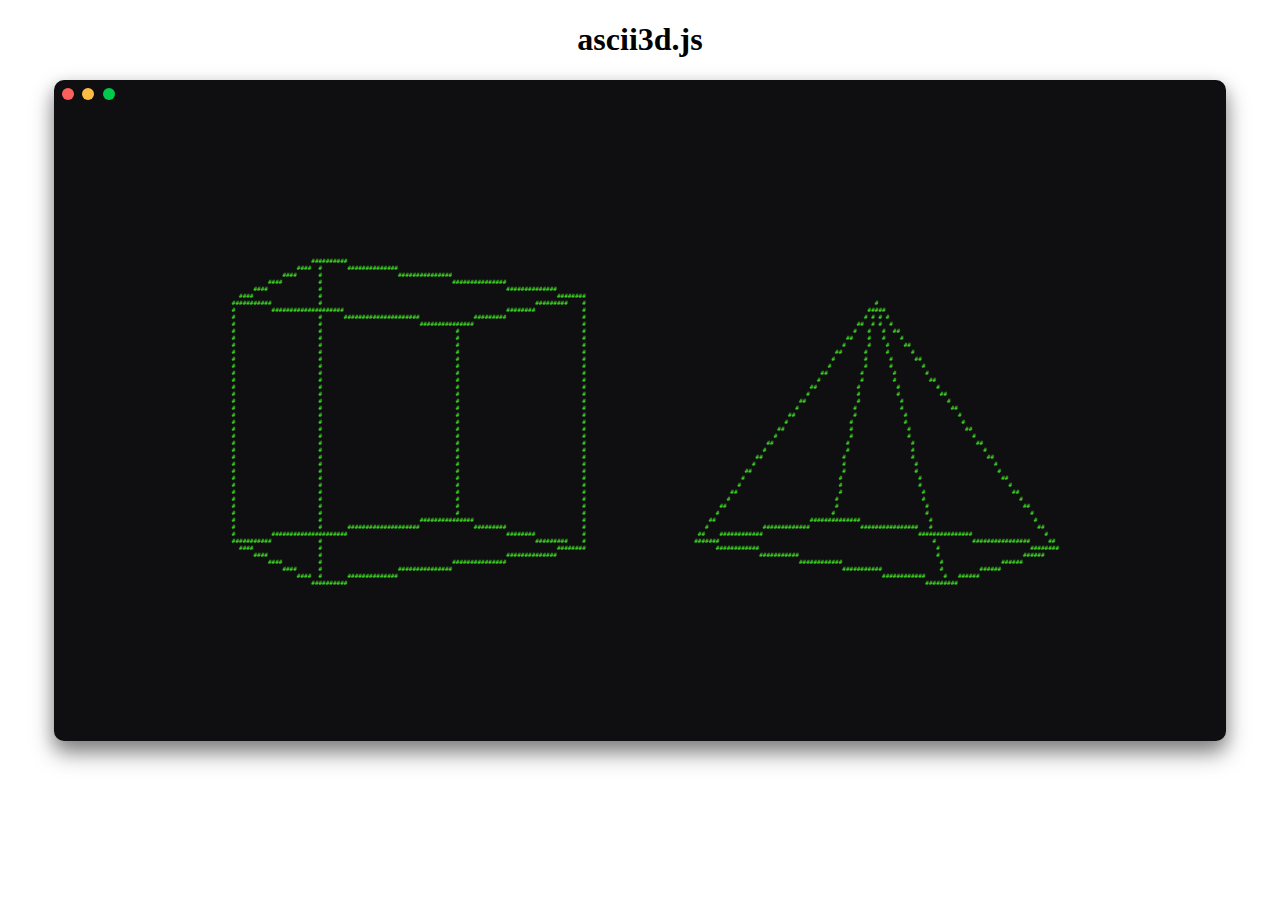
<file: index.html>
<!DOCTYPE html>
<html lang="en">
    <head>
        <meta charset="UTF-8">
        <meta name="viewport" content="width=device-width, initial-scale=1">
        <title>ascii3d.js</title>
        <link href="styles.css" rel="stylesheet">
    </head>
    <body>
        <h1>ascii3d.js</h1>

        <div class="terminal">
            <div class="terminal-header">
                <svg><circle r="6" cx="6" cy="6" fill="#FF605C" /></svg>
                <svg><circle r="6" cx="6" cy="6" fill="#FFBD44" /></svg>
                <svg><circle r="6" cx="6" cy="6" fill="#00CA4E" /></svg>
            </div>
            <pre id="ascii"></pre>
        </div>

        <script src="script.js"></script>
    </body>
</html>
</file>
<file: styles.css>
body {
    margin: 0;

    display: flex;
    flex-direction: column;
    align-items: center;
}

svg {
    height: 1.6ch;
    width: 1.6ch;
}

.terminal {
    padding: 1ch;

    border-radius: 10px;
    background-color: #0F0F11;
    font-family: monospace;

    box-shadow: 0 1ch 2ch 0 rgba(0, 0, 0, 0.2), 0 1.5ch 3ch 0 rgba(0, 0, 0, 0.4);
}

#ascii {
    margin: 0;

    font-size: 0.25em;
    color: #4AF626;
}
</file>
